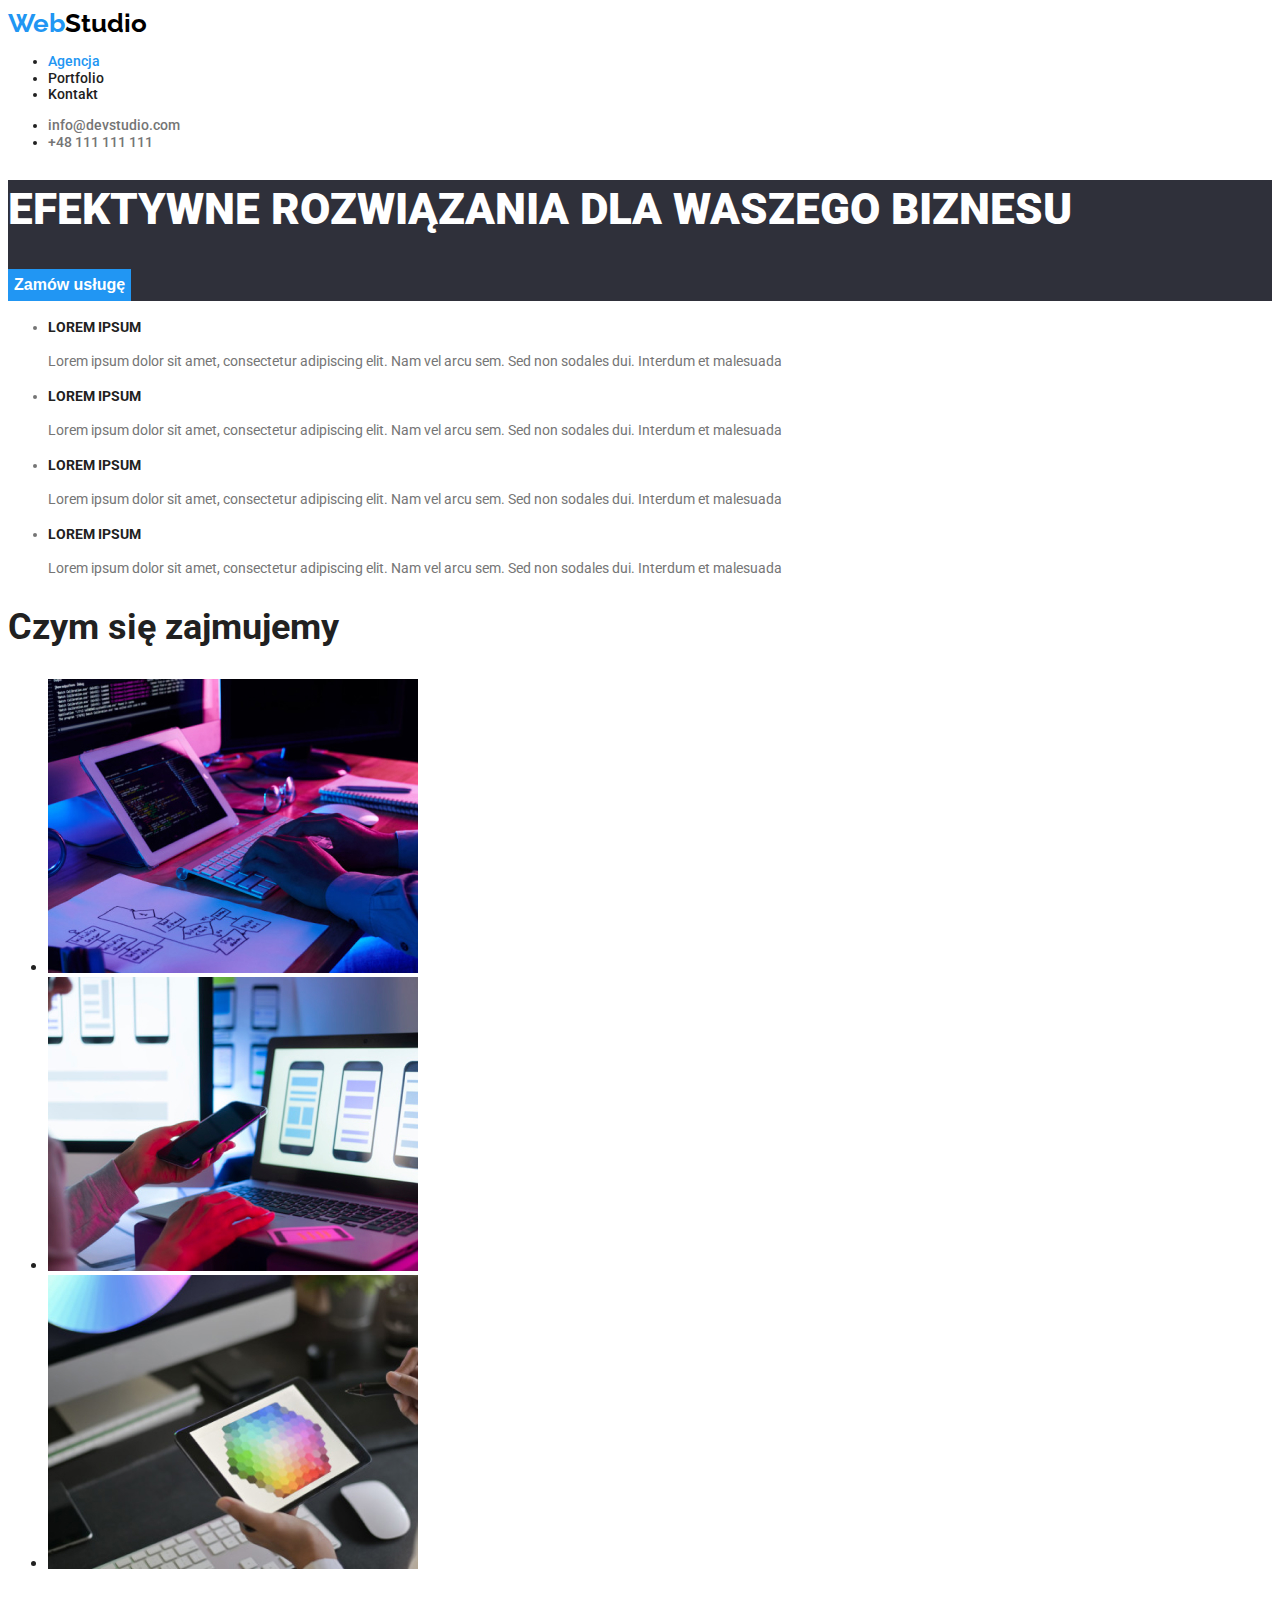
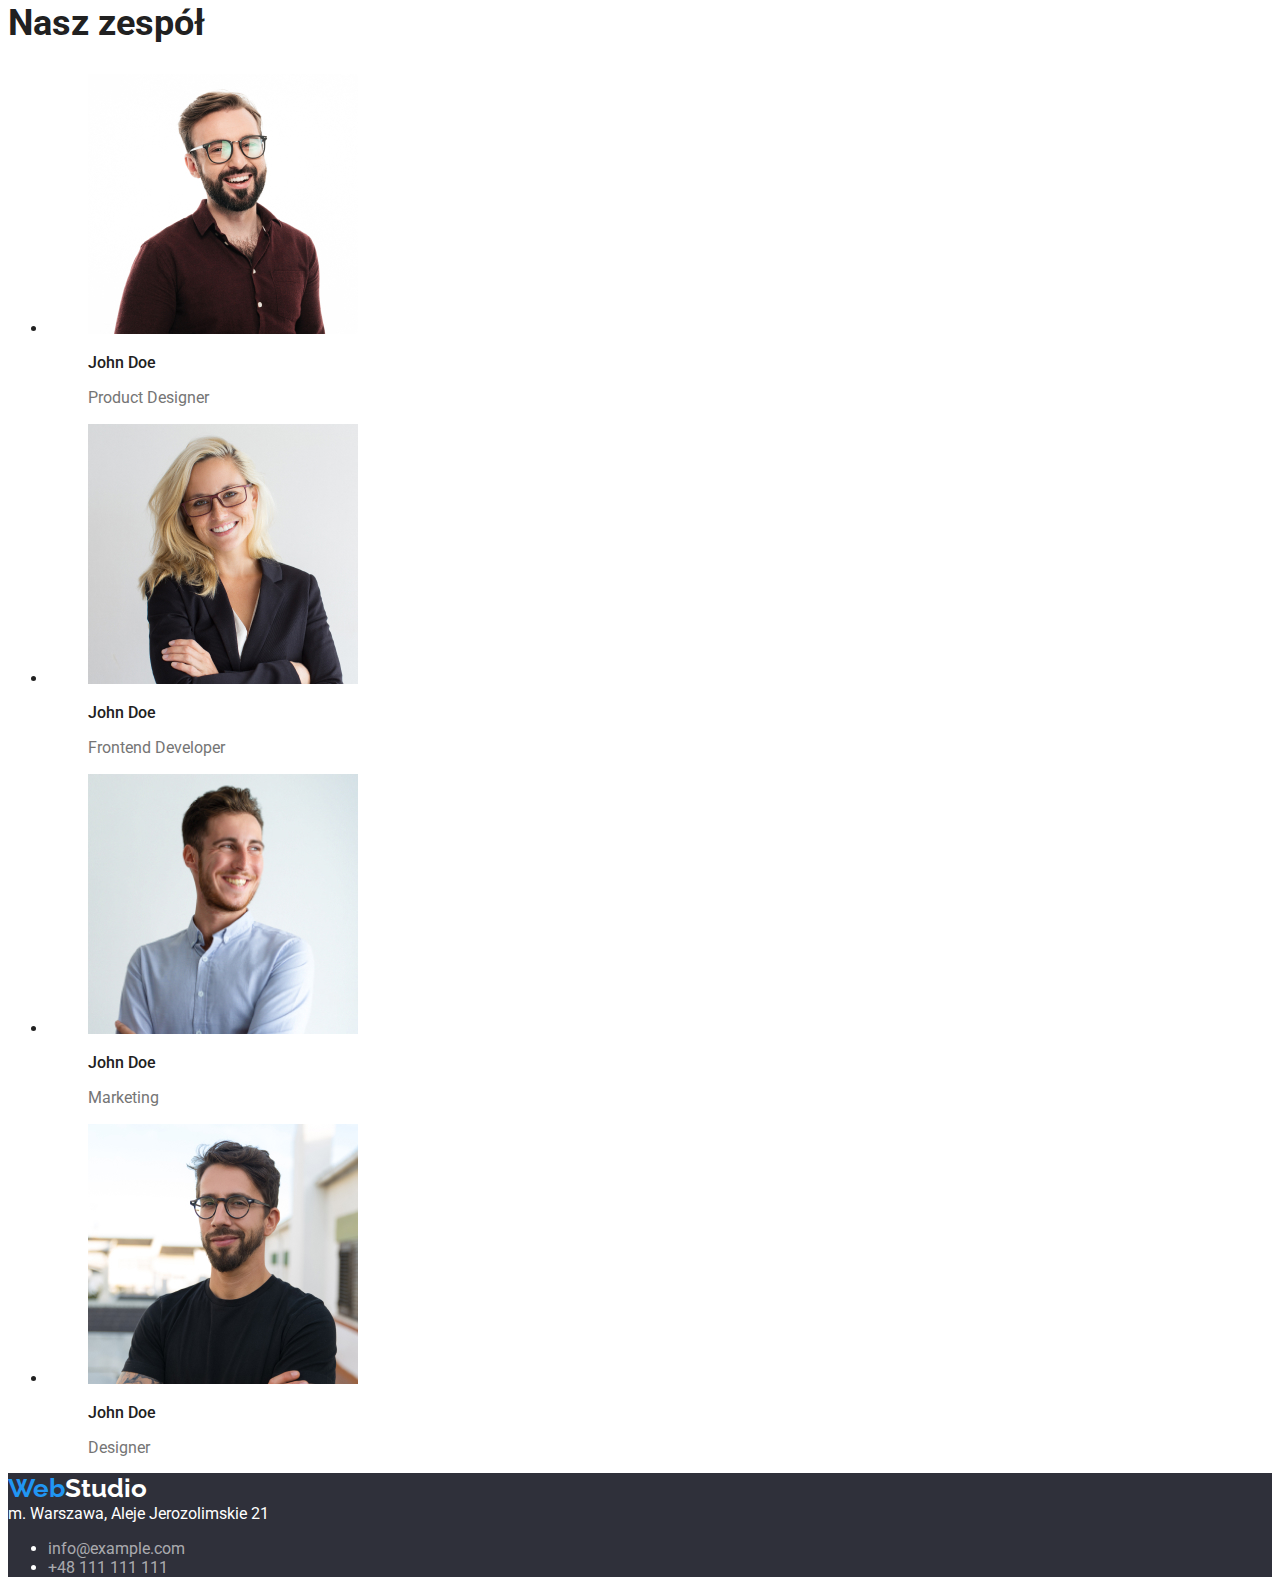
<file: index.html>
<!DOCTYPE html>
<html lang="pl">

<head>
    <meta charset="UTF-8">
    <meta http-equiv="X-UA-Compatible" content="IE=edge">
    <meta name="viewport" content="width=device-width, initial-scale=1.0">
    <title>Studio</title>
    <link rel="preconnect" href="https://fonts.gstatic.com" crossorigin>
    <link
        href="https://fonts.googleapis.com/css2?family=Raleway:wght@700&family=Roboto:wght@400;500;700;900&display=swap"
        rel="stylesheet">
    <link href="./css/styles.css" rel="stylesheet" />
</head>

<body>
    <header>
        <a class="logo" href="./index.html"><span class="blue">Web</span>Studio</a>
        <nav>
            <ul class="nav-list">
                <li><a class="link-agency" href="./index.html">Agencja</a></li>
                <li><a class="link" href="./portfolio.html">Portfolio</a></li>
                <li><a class="link" href="./kontakt">Kontakt</a></li>
            </ul>
        </nav>
        <ul class="contact-links">
            <li><a class="link" href=" mailto:info@devstudio.com">info@devstudio.com</a></li>
            <li><a class="link" href="tel:+48111111111">+48 111 111 111</a></li>
        </ul>
    </header>
    <main>
        <section class="order-service">
            <h1 class="header-main">EFEKTYWNE ROZWIĄZANIA DLA WASZEGO BIZNESU</h1>
            <button type="button" class="button-main-page">Zamów usługę</button>
        </section>
        <div>
            <ul class="description-section">
                <li>
                    <h4>LOREM IPSUM</h4>
                    <p>Lorem ipsum dolor sit amet, consectetur adipiscing elit. Nam vel arcu sem. Sed non sodales
                        dui. Interdum et malesuada</p>
                </li>
                <li>
                    <h4>LOREM IPSUM</h4>
                    <p>Lorem ipsum dolor sit amet, consectetur adipiscing elit. Nam vel arcu sem. Sed non
                        sodales dui. Interdum et malesuada</p>
                </li>
                <li>
                    <h4>LOREM IPSUM</h4>
                    <p>Lorem ipsum dolor sit amet, consectetur adipiscing elit. Nam vel arcu sem. Sed non
                        sodales dui. Interdum et malesuada</p>
                </li>
                <li>
                    <h4>LOREM IPSUM</h4>
                    <p>Lorem ipsum dolor sit amet, consectetur adipiscing elit. Nam vel arcu sem. Sed non
                        sodales dui. Interdum et malesuada</p>
                </li>
            </ul>
        </div>
        <section>
            <h2 class="header-secondary">Czym się zajmujemy</h2>
            <ul>
                <li>
                    <img src="./images/img1.jpg"
                        alt="Biurko z dwoma monitorami, jednym tabletem, okularami. Widoczne ręce osoby, która pisze na klawiaturze."
                        width="370" height="294" />
                </li>
                <li>
                    <img src="./images/img2.jpg"
                        alt="Osoba trzymająca smatfon, a przed nią laptop z ilustracjami trzech smartfonów." width="370"
                        height="294" />
                </li>
                <li>
                    <img src="./images/img3.jpg"
                        alt="Tablet trzymany w jednej ręce z paletą kolorów. W tle widoczny monitor, klawiatura, myszka i smartfon."
                        width="370" height="294" />
                </li>
            </ul>
        </section>
        <section>
            <h2 class="header-secondary">Nasz zespół</h2>
            <ul>
                <li>
                    <figure>
                        <img src="./images/img4.jpg"
                            alt="Zdjęcie John Doe. Mężczyzna w okularach, brązowe włosy i broda. Ubrany w bordową koszulę."
                            width="270" height="260" />
                        <figcaption>
                            <p class="team-member">John Doe</p>
                            <p class="job-position">Product Designer</p>
                        </figcaption>
                    </figure>
                </li>
                <li>
                    <figure>
                        <img src="./images/img5.jpg"
                            alt="Zdjęcie John Doe. Kobieta w okularach, długie blond włosy. Ubrana w czarną marynarkę."
                            width="270" height="260" />
                        <figcaption>
                            <p class="team-member">John Doe</p>
                            <p class="job-position">Frontend Developer</p>
                        </figcaption>
                    </figure>
                </li>
                <li>
                    <figure>
                        <img src="./images/img6.jpg"
                            alt="Zdjęcie John Doe. Mężczyzna z jasnymi brązowymi włosami i brodą.Ubrany w błękitną koszulę."
                            width="270" height="260" />
                        <figcaption>
                            <p class="team-member">John Doe</p>
                            <p class="job-position">Marketing</p>
                        </figcaption>
                    </figure>
                </li>
                <li>
                    <figure>
                        <img src="./images/img7.jpg"
                            alt="Zdjęcie John Doe. Mężczyzna w okularach, brązowe włosy i broda. Ubrany w czarny t-shirt."
                            width="270" height="260" />
                        <figcaption>
                            <p class="team-member">John Doe</p>
                            <p class="job-position">Designer</p>
                        </figcaption>
                    </figure>
                </li>
            </ul>
        </section>
    </main>
    <footer class="footer-section">
        <a class="logo" href="./index.html"><span class="blue">Web</span>Studio</a>
        <address>
            m. Warszawa, Aleje Jerozolimskie 21
        </address>
        <address>
            <ul class="contact-links">
                <li>
                    <a class="link" href="mailto:info@example.com">info@example.com</a>
                </li>
                <li>
                    <a class="link" href="+48111111111">+48 111 111 111</a>
                </li>
            </ul>
        </address>
    </footer>
</body>

</html>
</file>
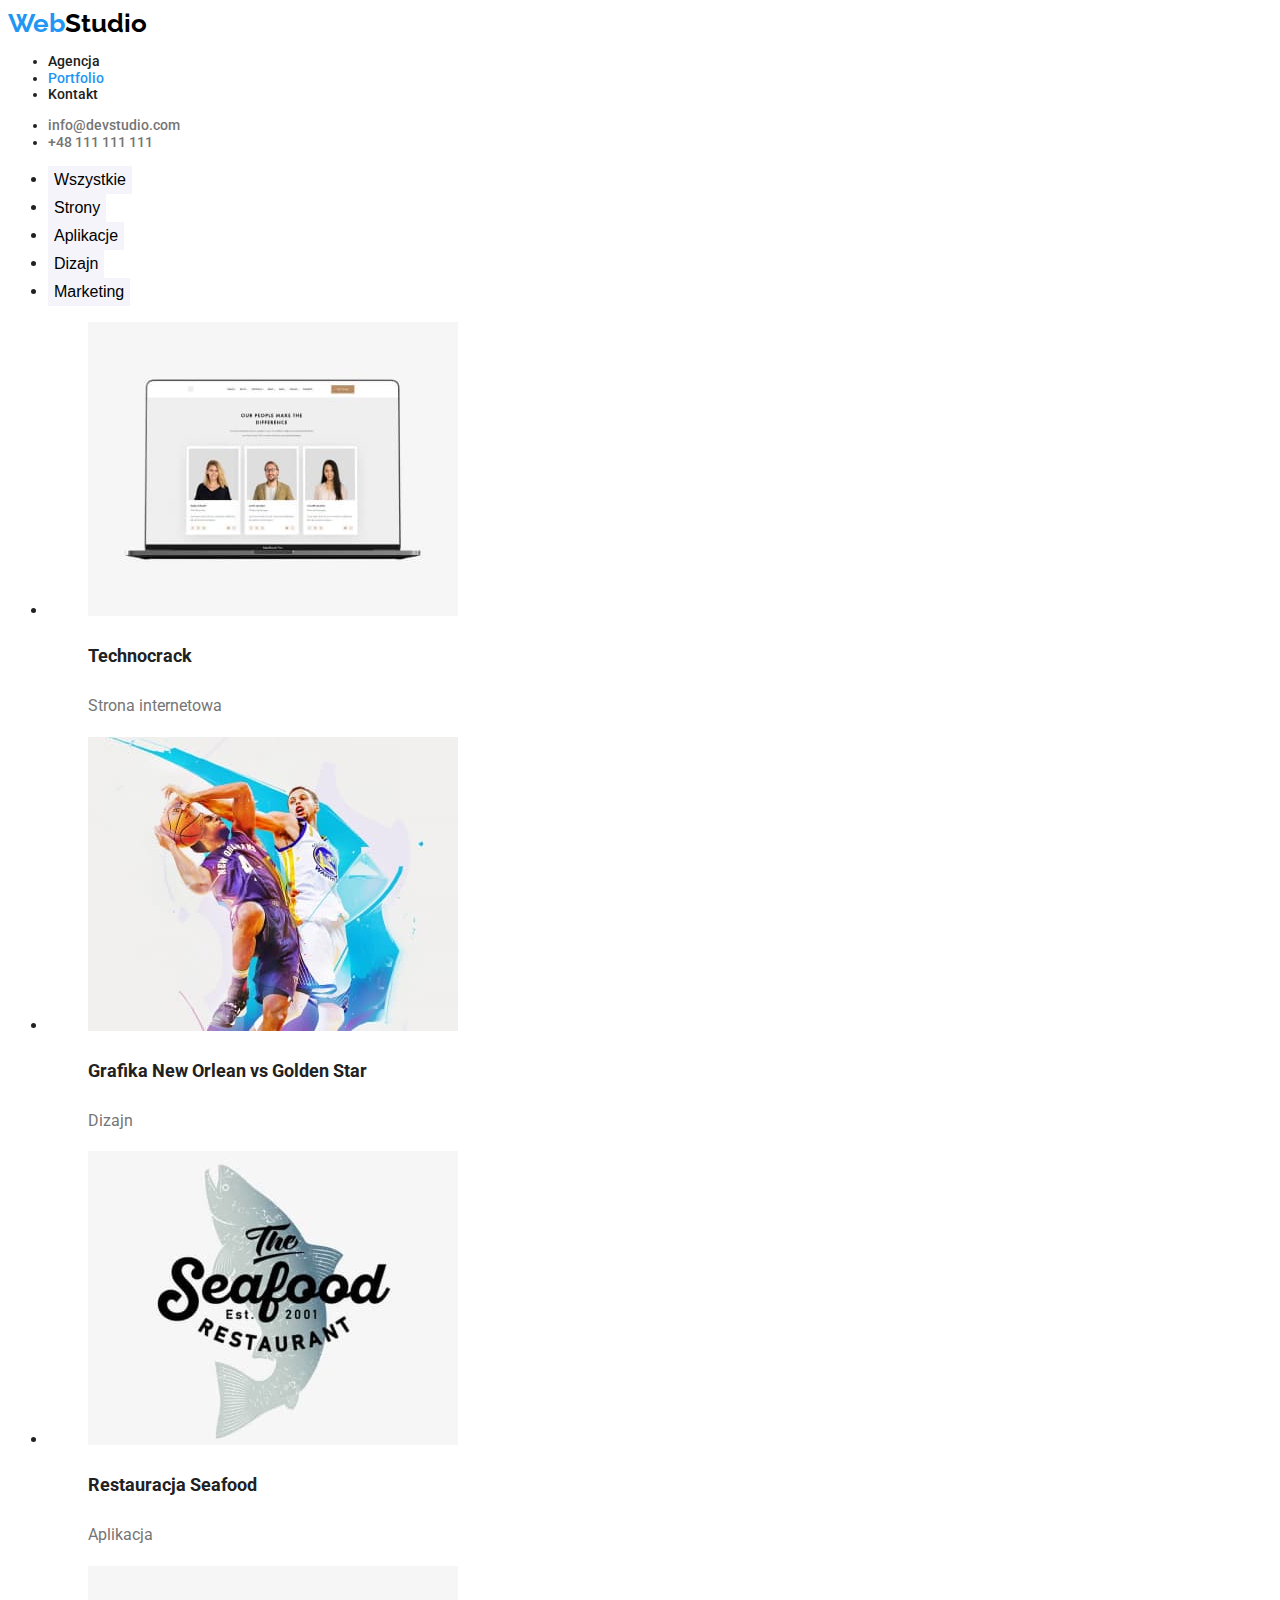
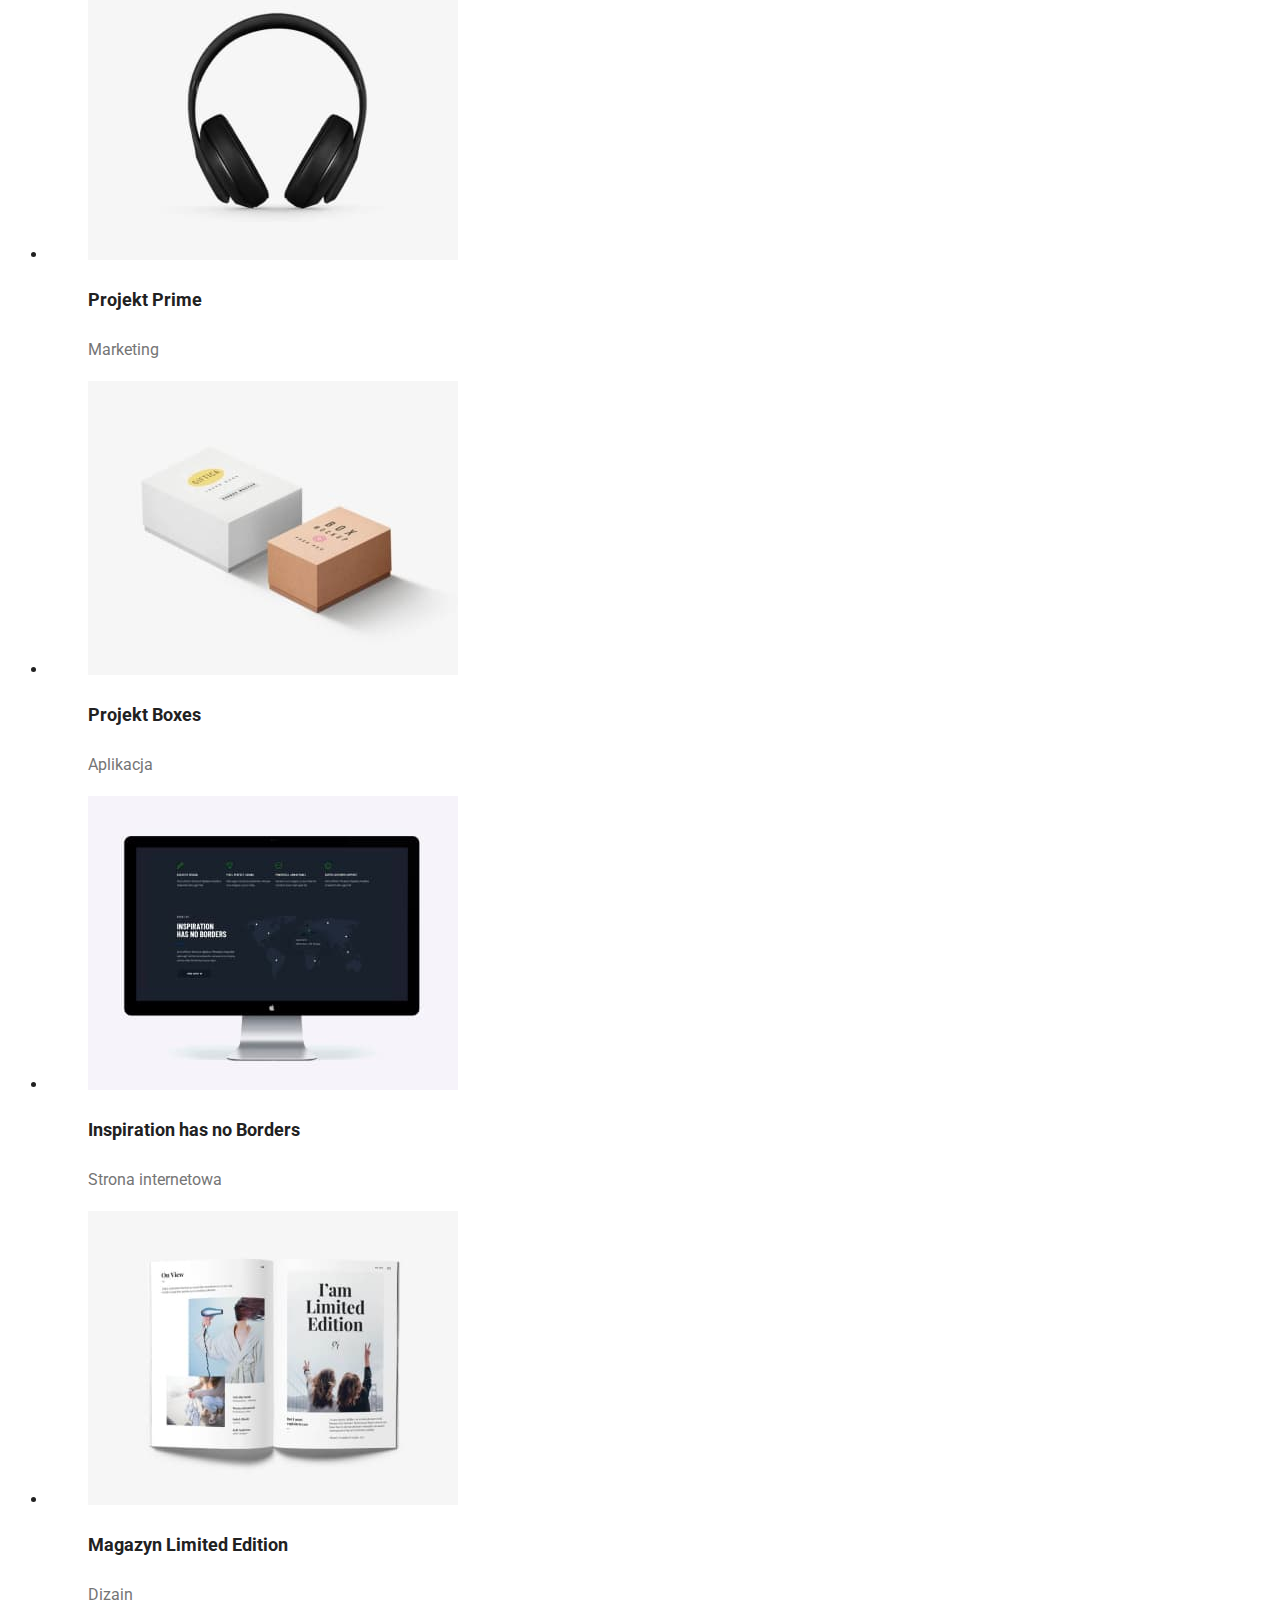
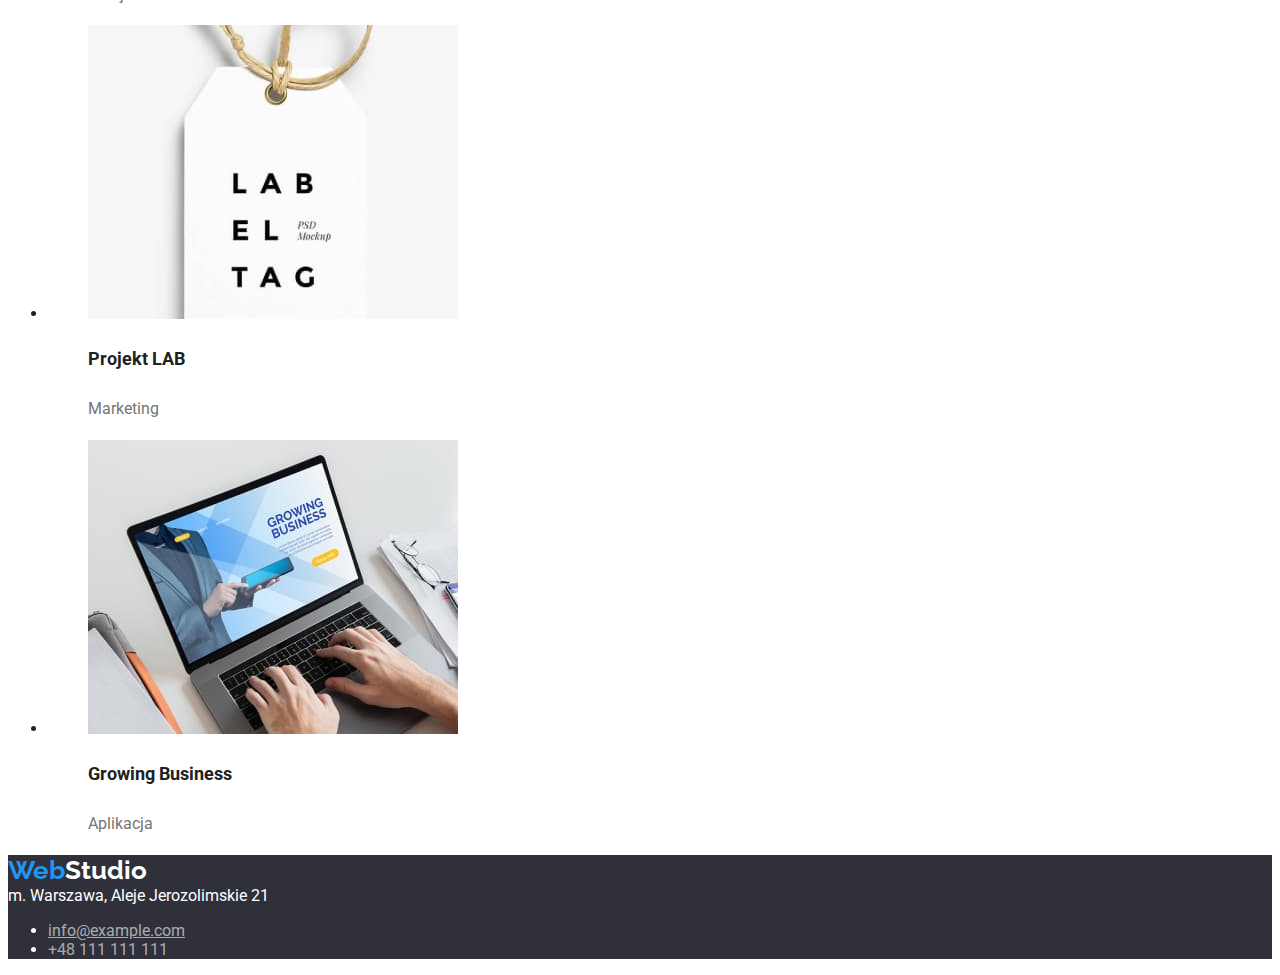
<file: portfolio.html>
<!DOCTYPE html>
<html lang="pl">

<head>
    <meta charset="UTF-8">
    <meta http-equiv="X-UA-Compatible" content="IE=edge">
    <meta name="viewport" content="width=device-width, initial-scale=1.0">
    <title>Portfolio</title>
    <link rel="preconnect" href="https://fonts.gstatic.com" crossorigin>
    <link
        href="https://fonts.googleapis.com/css2?family=Raleway:wght@700&family=Roboto:wght@400;500;700;900&display=swap"
        rel="stylesheet">
    <link href="./css/styles.css" rel="stylesheet" />
</head>

<body>
    <header>
        <a class="logo" href="./index.html"><span class="blue">Web</span>Studio</a>
        <nav>
            <ul class="nav-list">
                <li><a class="link" href="./index.html">Agencja</a></li>
                <li><a class="link-portfolio" href="./portfolio.html">Portfolio</a></li>
                <li><a class="link" href="./kontakt">Kontakt</a></li>
            </ul>
        </nav>
        <ul class="contact-links">
            <li><a class="link" href=" mailto:info@devstudio.com">info@devstudio.com</a></li>
            <li><a class="link" href="tel:+48111111111">+48 111 111 111</a></li>
        </ul>
    </header>
    <main>
        <div>
            <ul>
                <li><button type="button" class="buttons-portfolio">Wszystkie</button></li>
                <li><button type="button" class="buttons-portfolio">Strony</button></li>
                <li><button type="button" class="buttons-portfolio">Aplikacje</button></li>
                <li><button type="button" class="buttons-portfolio">Dizajn</button></li>
                <li><button type="button" class="buttons-portfolio">Marketing</button></li>

            </ul>

        </div>
        <div>
            <ul>
                <li>
                    <figure>
                        <img src="./images/img8.jpg" alt="Komputer ze stroną internetową." width="370" height="294" />
                        <figcaption>
                            <p class="picture-description">Technocrack</p>
                            <p class="picture-description-secondary">Strona internetowa</p>
                        </figcaption>
                    </figure>
                </li>
                <li>
                    <figure>
                        <img src="./images/img9.jpg" alt="Dwóch koszykarzy walczy o piłkę." width="370" height="294" />
                        <figcaption>
                            <p class="picture-description">Grafika New Orlean vs Golden Star</p>
                            <p class="picture-description-secondary">Dizajn</p>
                        </figcaption>
                    </figure>
                </li>
                <li>
                    <figure>
                        <img src="./images/img10.jpg" alt="Logo The Seafood Restaurant" width="370" height="294" />
                        <figcaption>
                            <p class="picture-description">Restauracja Seafood</p>
                            <p class="picture-description-secondary">Aplikacja</p>
                        </figcaption>
                    </figure>
                </li>
                <li>
                    <figure>
                        <img src="./images/img11.jpg" alt="Czarne słuchawki nauszne" width="370" height="294" />
                        <figcaption>
                            <p class="picture-description">Projekt Prime</p>
                            <p class="picture-description-secondary">Marketing</p>
                        </figcaption>
                    </figure>
                </li>
                <li>
                    <figure>
                        <img src="./images/img12.jpg" alt="Dwa pudełka. Jedno białe, drugie brązowe." width="370"
                            height="294" />
                        <figcaption>
                            <p class="picture-description">Projekt Boxes</p>
                            <p class="picture-description-secondary">Aplikacja</p>
                        </figcaption>
                    </figure>
                </li>
                <li>
                    <figure>
                        <img src="./images/img13.jpg" alt="Monitor ze stroną internetową." width="370" height="294" />
                        <figcaption>
                            <p class="picture-description">Inspiration has no Borders</p>
                            <p class="picture-description-secondary">Strona internetowa</p>
                        </figcaption>
                    </figure>
                </li>
                <li>
                    <figure>
                        <img src="./images/img14.jpg" alt="Otwarty magazyn" width="370" height="294" />
                        <figcaption>
                            <p class="picture-description">Magazyn Limited Edition</p>
                            <p class="picture-description-secondary">Dizajn</p>
                        </figcaption>
                    </figure>
                </li>
                <li>
                    <figure>
                        <img src="./images/img15.jpg" alt="Zawieszka z napisem LAB EL TAG" width="370" height="294" />
                        <figcaption>
                            <p class="picture-description">Projekt LAB</p>
                            <p class="picture-description-secondary">Marketing</p>
                        </figcaption>
                    </figure>
                </li>
                <li>
                    <figure>
                        <img src="./images/img16.jpg" alt="Laptop ze stroną internetową- Growing Business" width="370"
                            height="294" />
                        <figcaption>
                            <p class="picture-description">Growing Business</p>
                            <p class="picture-description-secondary">Aplikacja</p>
                        </figcaption>
                    </figure>
                </li>
            </ul>
        </div>
    </main>
    <footer class="footer-section">
        <a class="logo" href="./index.html"><span class="blue">Web</span>Studio</a>
        <address>
            m. Warszawa, Aleje Jerozolimskie 21
        </address>
        <address>
            <ul class="contact-links">
                <li>
                    <a class="link link-1" href="mailto:info@example.com">info@example.com</a>
                </li>
                <li>
                    <a class="link" href="+48111111111">+48 111 111 111</a>
                </li>
            </ul>
        </address>
    </footer>
</body>

</html>
</file>
<file: css/styles.css>
:root {
    --brand-color: #2196F3;
    --brand-color-2: #2F303A;
}

body {
    font-family: 'Roboto', 'Raleway', sans-serif;
    color: #212121;
}

header {
    font-size: 14px;
    font-weight: 500;
    line-height: 1.19;
}

.buttons-portfolio {
    cursor: pointer;
    background-color: #F5F4FA;
    border: 0;
    font-size: 16px;
    font-weight: 500;
    line-height: 1.62;
    color: #000000;
}

.buttons-portfolio:hover {
    color: #FFFFFF;
    background-color: var(--brand-color);
}

.button-main-page {
    cursor: pointer;
    background-color: var(--brand-color);
    border: 0;
    font-size: 16px;
    font-weight: 700;
    line-height: 1.87;
    color: #FFFFFF;
}

.nav-list .link,
.nav-list .link-portfolio,
.nav-list .link-agency {
    color: #212121;
    text-decoration: none;
}

.nav-list .link-portfolio,
.nav-list .link-agency {
    color: var(--brand-color);
}

.nav-list .link:hover,
.nav-list .link:focus,
.nav-list .link-portfolio:hover,
.nav-list .link-portfolio:focus,
.nav-list .link-agency:hover,
.nav-list .link-agency:focus,
.contact-links .link:hover,
.contact-links .link:focus {
    color: var(--brand-color);
}

.logo {
    font-family: 'Raleway';
    font-weight: 700;
    font-size: 26px;
    line-height: 1.19;
    text-decoration: none;
    color: #000000;
}

.logo .blue {
    color: var(--brand-color);
}

.footer-section>.logo {
    color: #FFFFFF;
}

.contact-links .link {
    text-decoration: none;
    color: #757575;
}

.contact-links .link-1 {
    text-decoration: underline;
}

.order-service {
    background-color: var(--brand-color-2);
}

.header-main {
    font-size: 44px;
    font-weight: 900;
    line-height: 1.36;
    color: #FFFFFF;
}

.header-secondary {
    font-weight: 700;
    font-size: 36px;
    line-height: 1.16;
    color: #212121
}

.description-section h4 {
    font-weight: 700;
    font-size: 14px;
    line-height: 1.14;
    color: #212121
}

.description-section {
    font-weight: 400;
    font-size: 14px;
    line-height: 1.14;
    color: #757575;
}

.team-member {
    font-weight: 500;
    font-size: 16px;
    line-height: 1.18;
    color: #212121;
}

.job-position {
    font-weight: 400;
    font-size: 16px;
    line-height: 1.18;
    color: #757575;
}

.picture-description {
    font-weight: 700;
    font-size: 18px;
    line-height: 2;
    color: #212121;
}

.picture-description-secondary {
    font-weight: 400;
    font-size: 16px;
    line-height: 1.8;
    color: #757575;
}

.footer-section {
    background-color: var(--brand-color-2);
    color: #FFFFFF;
}

.footer-section [href="mailto:info@example.com"],
.footer-section [href="+48111111111"] {
    color: rgba(255, 255, 255, 0.6);
}

address {
    font-style: normal;
}
</file>
